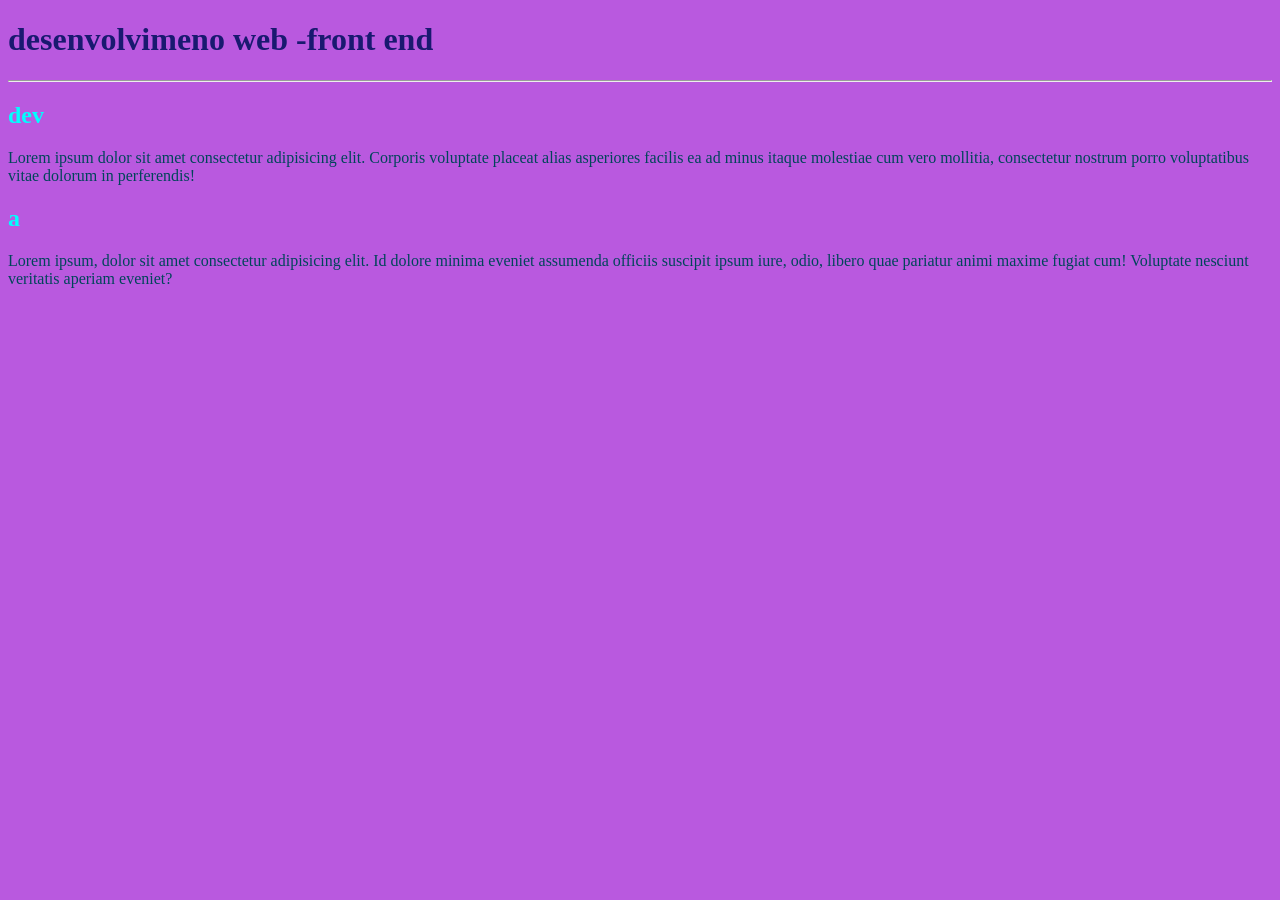
<file: index.html>
<!DOCTYPE html><!-- shit+alt+a-->
<html lang="pt-br"><!--idioma-->
<head><!-- documenos-->
    <meta charset="UTF-8">
    <meta name="viewport" content="width=device-width, initial-scale=1.0">
    <title>Document</title>
    <link rel="shortcut icon" href="favicon.ico" type="image/x-icon">
    <link rel="stylesheet" href="style.css">   
    
</head>
<body>
    <h1> desenvolvimeno web -front end </h1>
    <hr>
    <h2>dev </h2>  
    <p>
        Lorem ipsum dolor sit amet consectetur adipisicing elit. Corporis voluptate placeat alias asperiores facilis ea ad minus itaque molestiae cum vero mollitia, consectetur nostrum porro voluptatibus vitae dolorum in perferendis!
    </p>
    <h2>a</h2>
    <p>
        Lorem ipsum, dolor sit amet consectetur adipisicing elit. Id dolore minima eveniet assumenda officiis suscipit ipsum iure, odio, libero quae pariatur animi maxime fugiat cum! Voluptate nesciunt veritatis aperiam eveniet?
    
    </p>
</body>
</html>
</file>
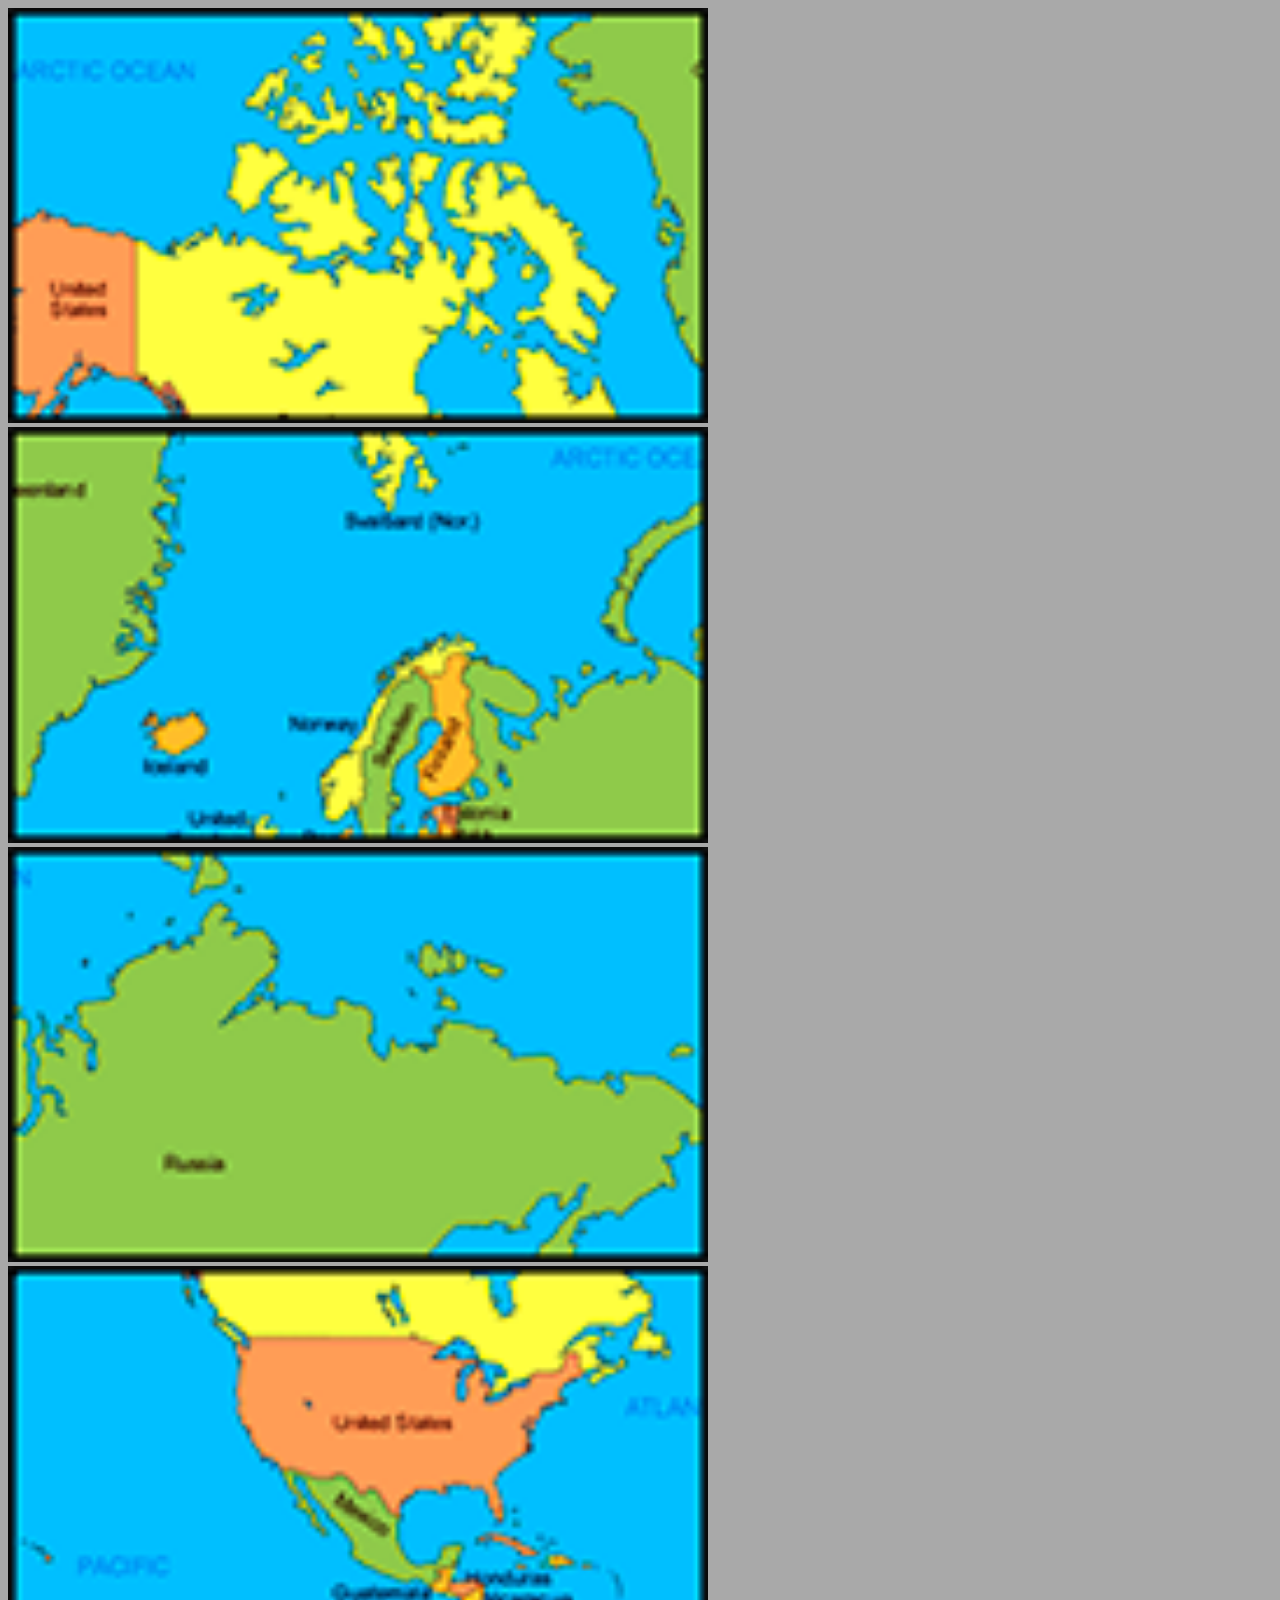
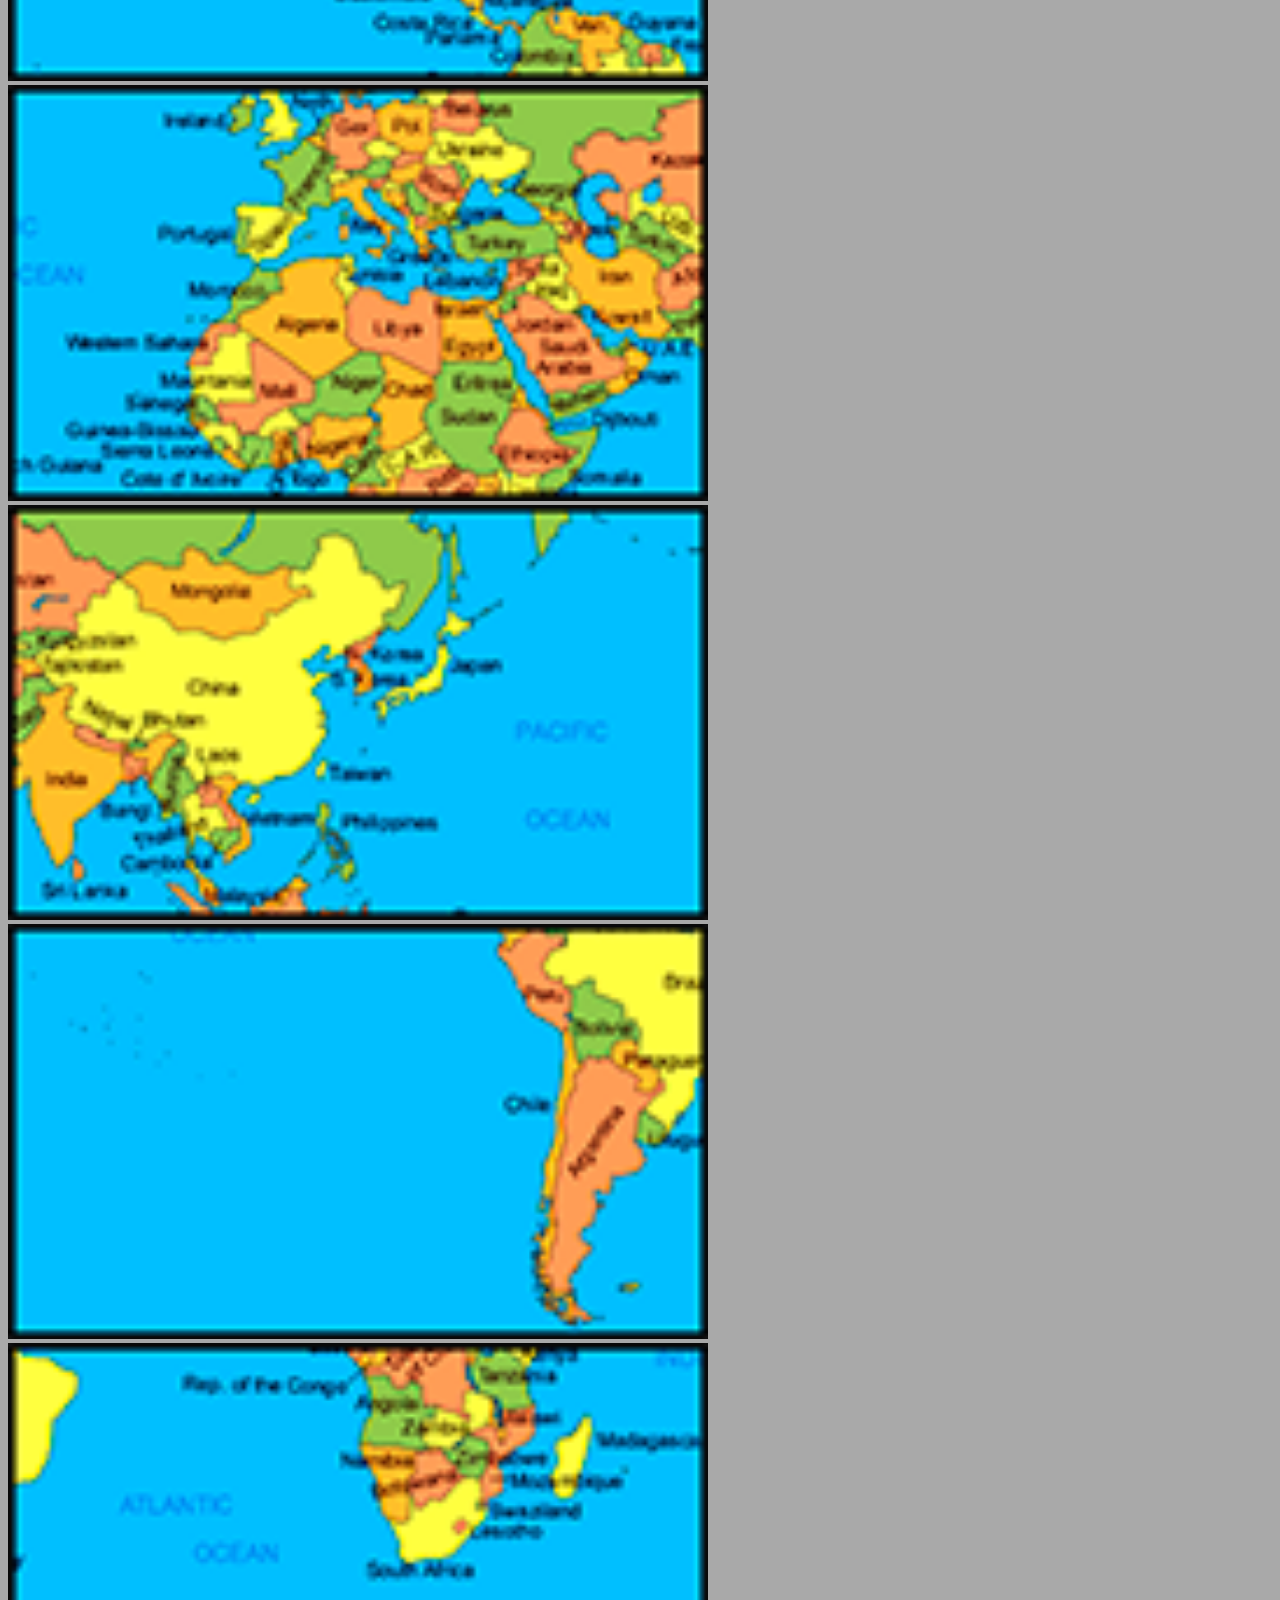
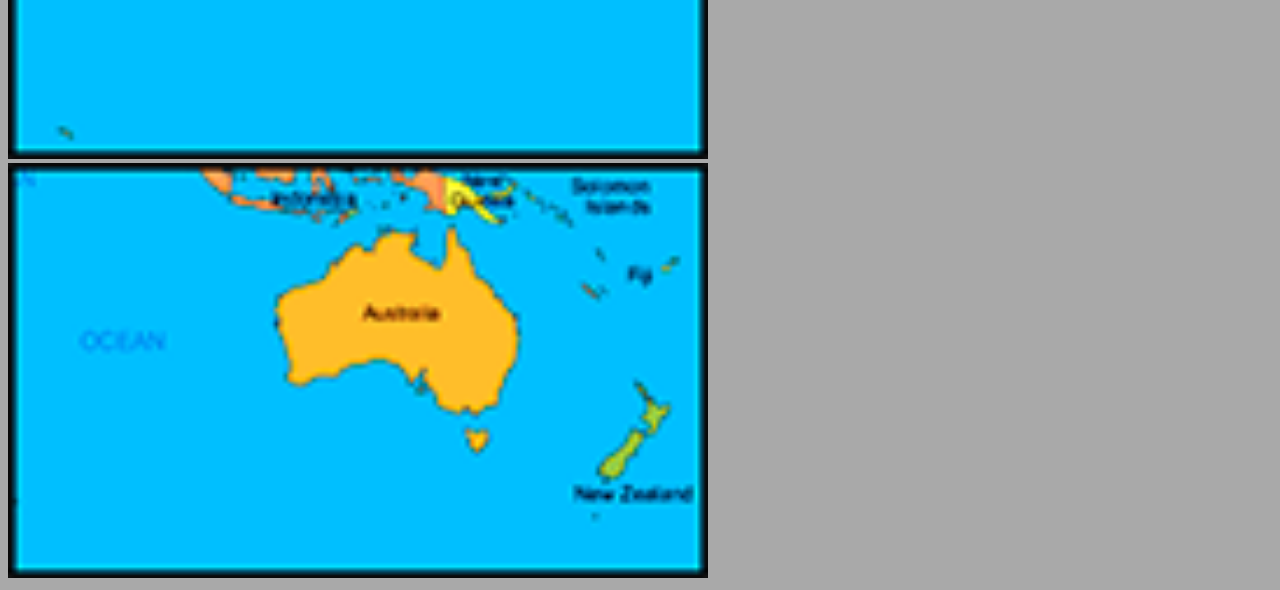
<file: exercicio_002/index.html>
<!DOCTYPE html>
<html lang="pt-Br"></html>
<head>
    <meta charset="UTF-8">
    <meta name="viewport" content="width=device-width, initial-scale=1.0">
    <title>imagem inseridas</title>
    <link rel="stylesheet" href="style.css">
</head>
<body>
    <img src="assets/imagens/mapa03.png" alt="imagem de mapa 01">
    <img src="assets/imagens/mapa07.png" alt="">
    <img src="assets/imagens/mapa05.png" alt="">
    <br>
    <img src="assets/imagens/mapa09.png" alt="">
    <img src="assets/imagens/mapa01.png" alt="">
    <img src="assets/imagens/mapa08.png" alt="">
    <br>
    <img src="assets/imagens/mapa06.png" alt="">
    <img src="assets/imagens/mapa02.png" alt="">
    <img src="assets/imagens/mapa04.png" alt="">
</body>
</html>
</file>
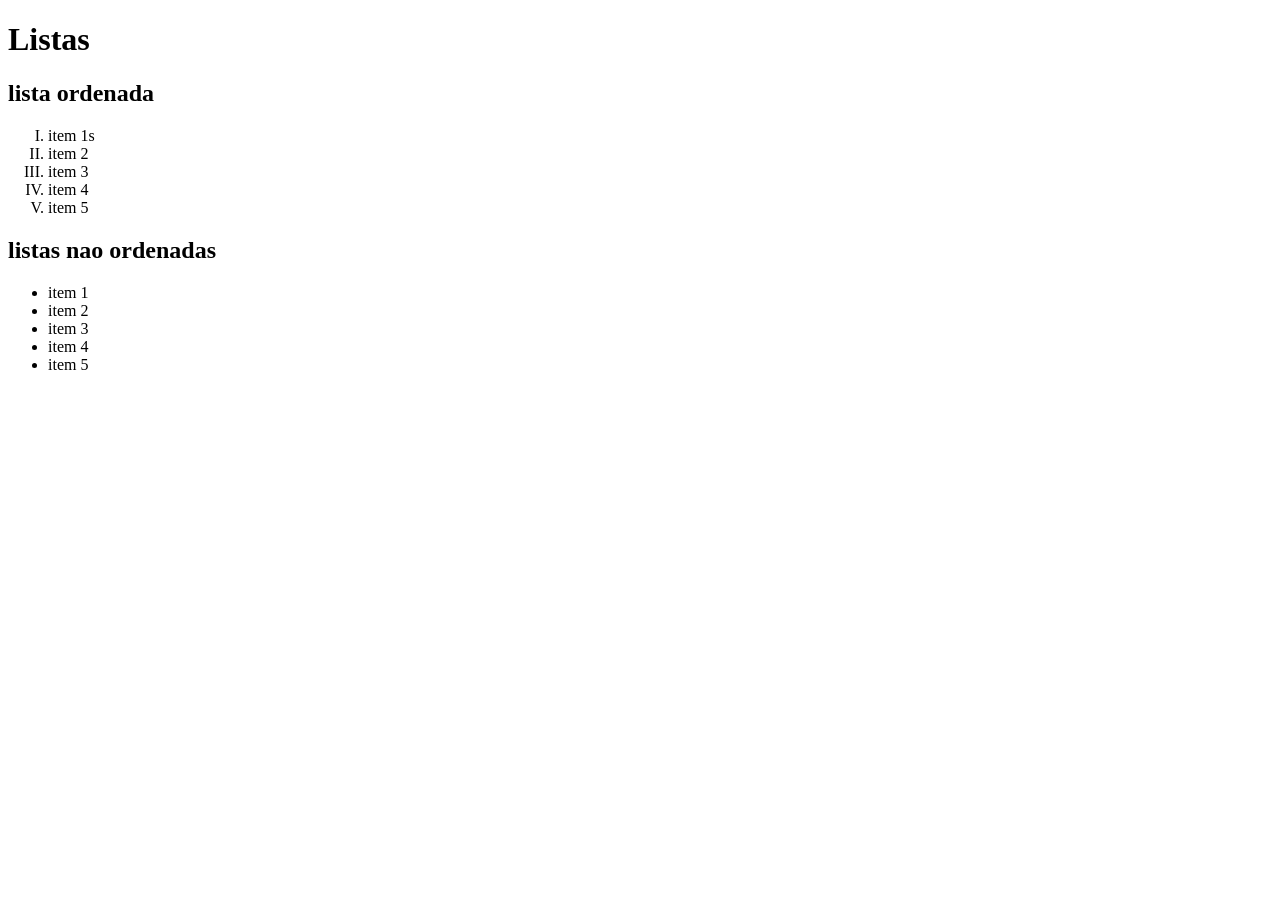
<file: exercicio_003.1/index.html>
<!DOCTYPE html>
<html lang="pt-br">
<head>
    <meta charset="UTF-8">
    <meta name="viewport" content="width=device-width, initial-scale=1.0">
    <title>Document</title>
</head>
<body>
    <h1>Listas</h1>

    <h2>lista ordenada</h2>
    <ol type="I">
        <li>item 1s</li>
        <li>item 2</li>
        <li>item 3</li>
        <li>item 4</li>
        <li>item 5</li>
    </ol>
    <h2>listas nao ordenadas</h2>
    <ul>
        <li>item 1</li>
        <li>item 2</li>
        <li>item 3</li>
        <li>item 4</li>
        <li>item 5</li>
    </ul>

</body>
</html>
</file>
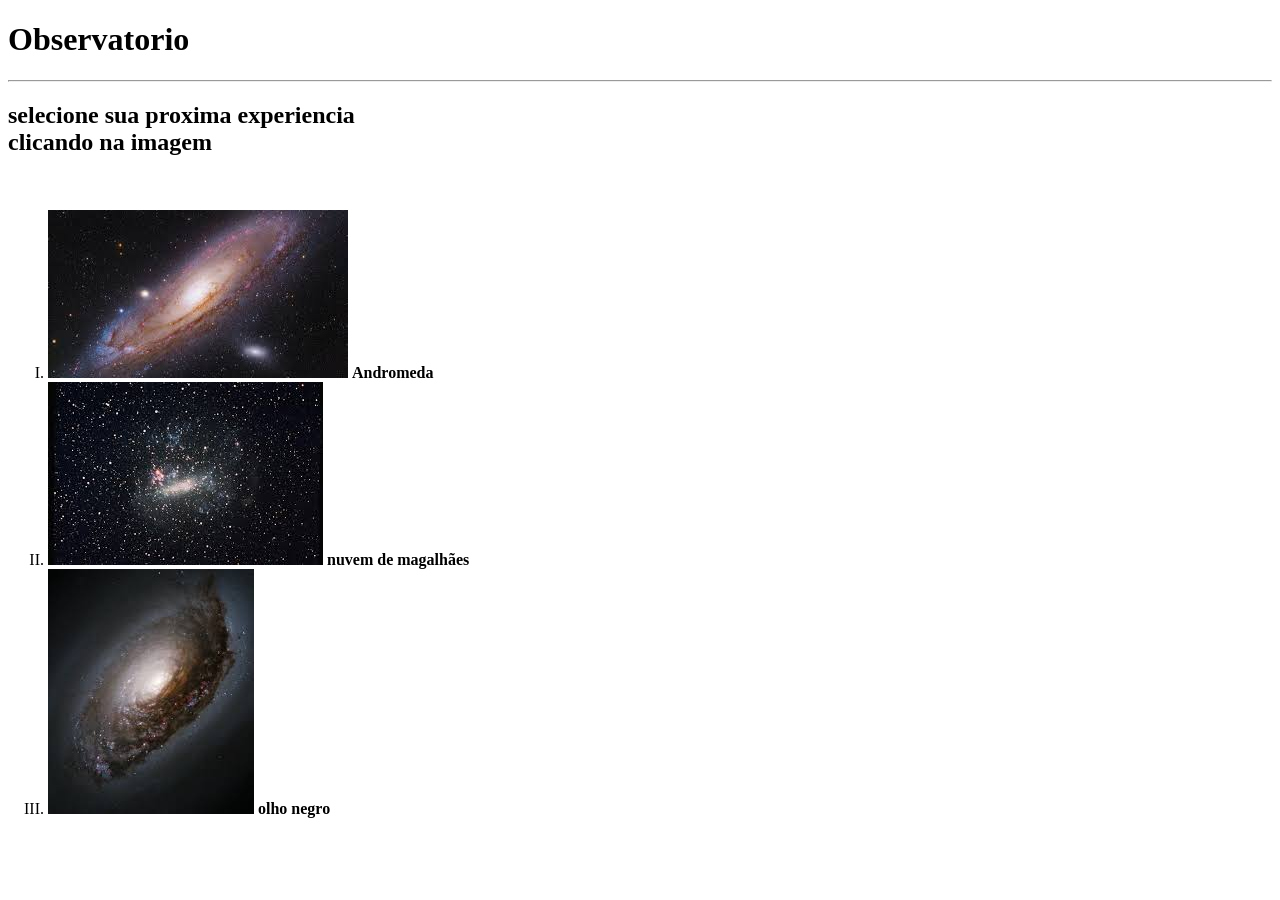
<file: exercicio_003.2/index.html>
<!DOCTYPE html>
<html lang="pt-br">
<head>
    <meta charset="UTF-8">
    <meta name="viewport" content="width=device-width, initial-scale=1.0">
    <title>andromeda</title>
</head>
<body>
    <h1>Observatorio</h1>
<hr>
    <h2> selecione sua proxima experiencia <br> clicando na imagem</h2> 
    <br>
    <ol type="I">
        <li>
             <a href="pages/andromeda.html"><img src="assets/andromeda.jpg" alt="galaxia e andromeda"></a> <strong>Andromeda</strong>

        </li>
        <li>
            <a href="pages/nuvemdemagalhaes.html"><img src="assets/nuvem de magalhaes.jpg" alt="nuvem de magalhães"></a> <Strong>nuvem de magalhães</Strong>
        </li>
        <li>
           <a href="pages/olhonegro.html"> <img src="assets/olho negro.jpg" alt="olho negro do espaço"></a> <strong> olho negro </strong>
        </li>
        </ol>

</body>
</html>
</file>
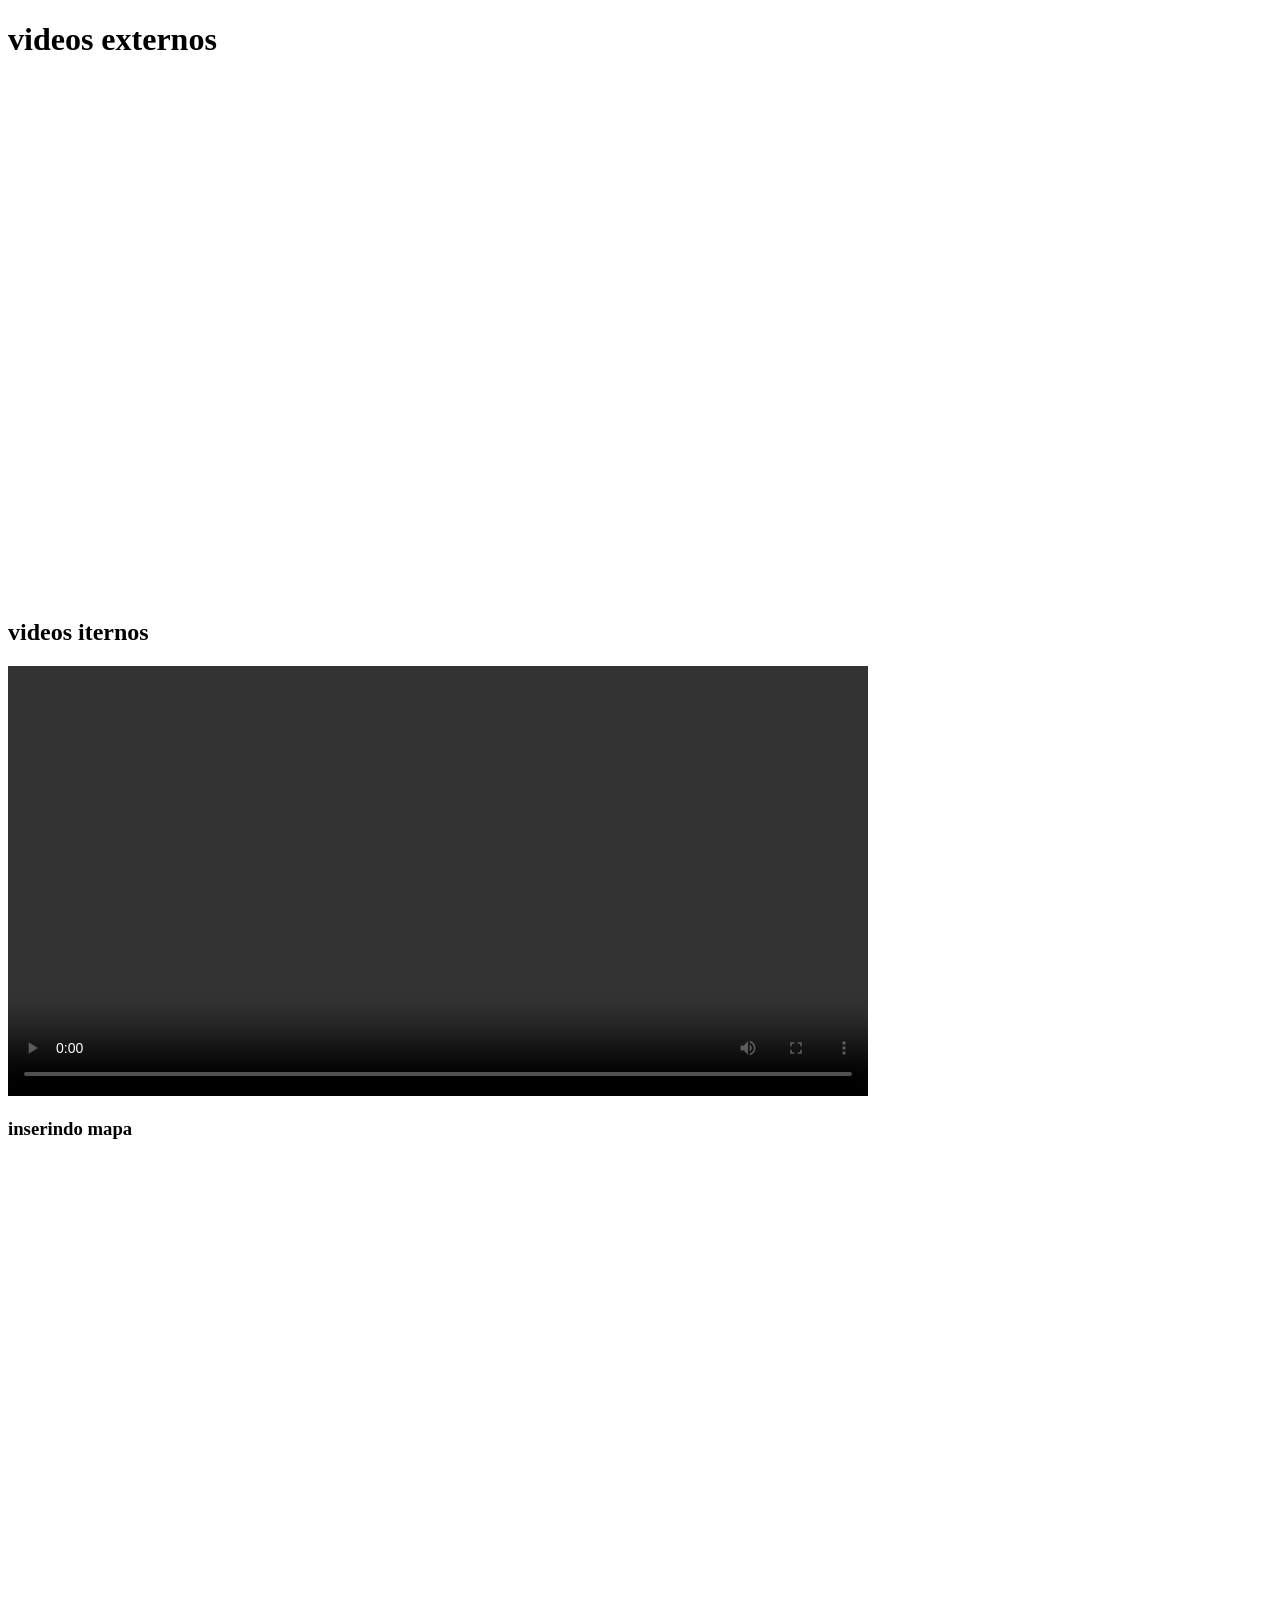
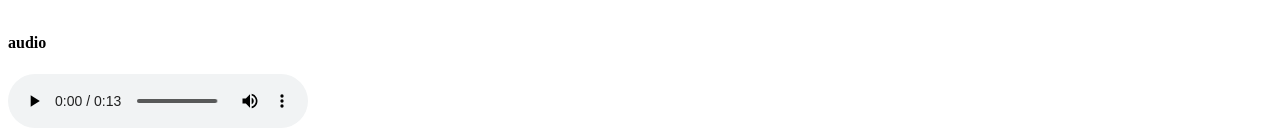
<file: exercicio_004.1/index.html>
<!-- colocando videos nessa karalha -->
 <!DOCTYPE html>
 <html lang="pt-br">
 <head>
    <meta charset="UTF-8">
    <meta name="viewport" content="width=device-width, initial-scale=1.0">
    <title>Document</title>
 </head>
 <body>
    <h1>videos externos</h1>
        <iframe width="860" height="515" src="https://www.youtube.com/embed/pHXDMe6QV-U?si=8HitZSPubhX_KT-j" title="YouTube video player" frameborder="0" allow="accelerometer; autoplay; clipboard-write; encrypted-media; gyroscope; picture-in-picture; web-share" referrerpolicy="strict-origin-when-cross-origin" allowfullscreen></iframe>
    <h2>videos iternos</h2>
        <video   controls width="860"  src="assets/videos/Davy Jones - No Finalzinho Vem Um Negocinho (Monster de Café) - Lukas A. Soares (480p, h264, youtube).mp4">
        </video>
    <h3>inserindo mapa</h3>
        <iframe src="https://www.google.com/maps/embed?pb=!1m18!1m12!1m3!1d11048.701313495738!2d-49.084117816318965!3d-11.743493005425547!2m3!1f0!2f0!3f0!3m2!1i1024!2i768!4f13.1!3m3!1m2!1s0x933e951f75e29dcf%3A0x38645837ab906545!2sSesc%20Fecom%C3%A9rao%20Senac!5e0!3m2!1spt-BR!2sbr!4v1772492151925!5m2!1spt-BR!2sbr" width="900" height="450" style="border:0;" allowfullscreen="" loading="lazy" referrerpolicy="no-referrer-when-downgrade"></iframe>

    <h4>audio</h4>
        <audio controls src="assets/audio/audio.mp3">meteoro</audio>
    


</body>
 </html>
</file>
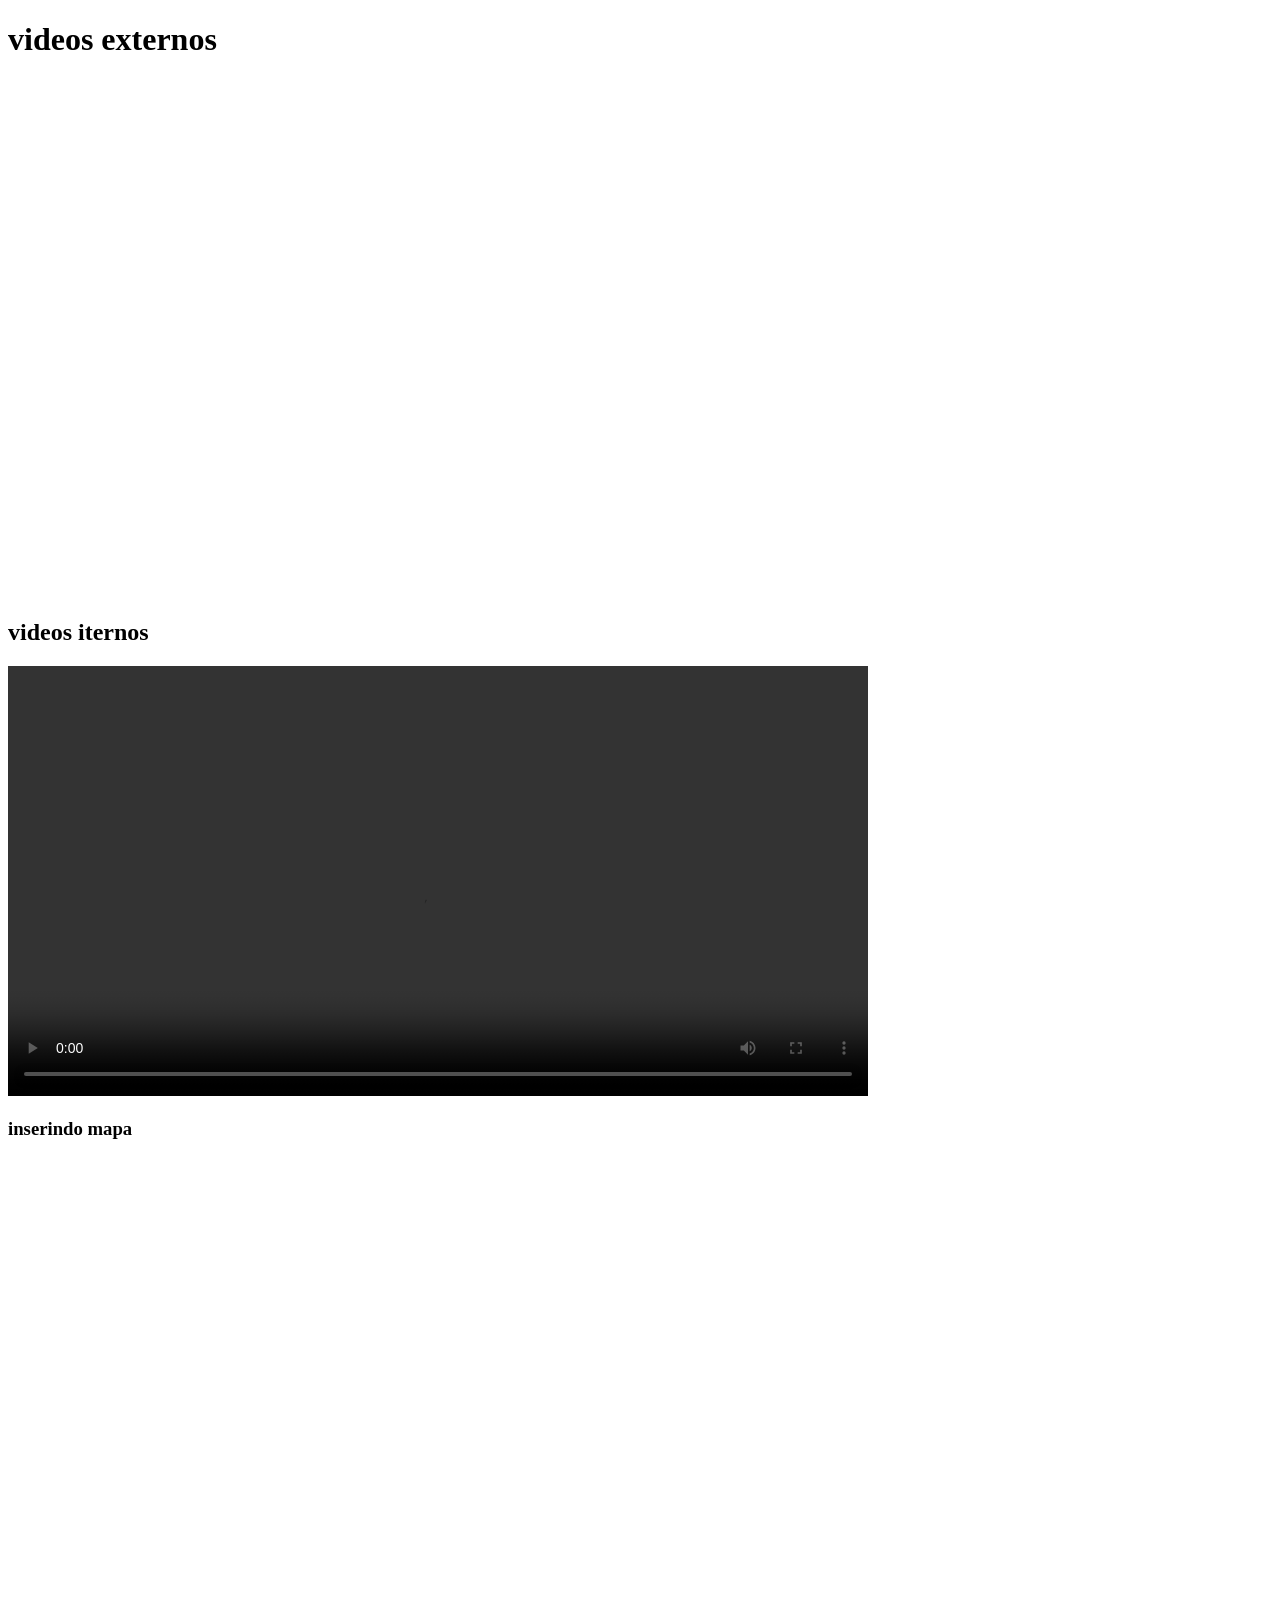
<file: exercicio_004/index.html>
<!-- colocando videos nessa karalha -->
 <!DOCTYPE html>
 <html lang="pt-br">
 <head>
    <meta charset="UTF-8">
    <meta name="viewport" content="width=device-width, initial-scale=1.0">
    <title>Document</title>
 </head>
 <body>
    <h1>videos externos</h1>
        <iframe width="860" height="515" src="https://www.youtube.com/embed/pHXDMe6QV-U?si=8HitZSPubhX_KT-j" title="YouTube video player" frameborder="0" allow="accelerometer; autoplay; clipboard-write; encrypted-media; gyroscope; picture-in-picture; web-share" referrerpolicy="strict-origin-when-cross-origin" allowfullscreen></iframe>
    <h2>videos iternos</h2>
        <video   controls width="860"  src="assets/videos/Davy Jones - No Finalzinho Vem Um Negocinho (Monster de Café) - Lukas A. Soares (480p, h264, youtube).mp4">
        </video>
    <h3>inserindo mapa</h3>
        <iframe src="https://www.google.com/maps/embed?pb=!1m18!1m12!1m3!1d11048.701313495738!2d-49.084117816318965!3d-11.743493005425547!2m3!1f0!2f0!3f0!3m2!1i1024!2i768!4f13.1!3m3!1m2!1s0x933e951f75e29dcf%3A0x38645837ab906545!2sSesc%20Fecom%C3%A9rao%20Senac!5e0!3m2!1spt-BR!2sbr!4v1772492151925!5m2!1spt-BR!2sbr" width="900" height="450" style="border:0;" allowfullscreen="" loading="lazy" referrerpolicy="no-referrer-when-downgrade"></iframe>





</body>
 </html>
</file>
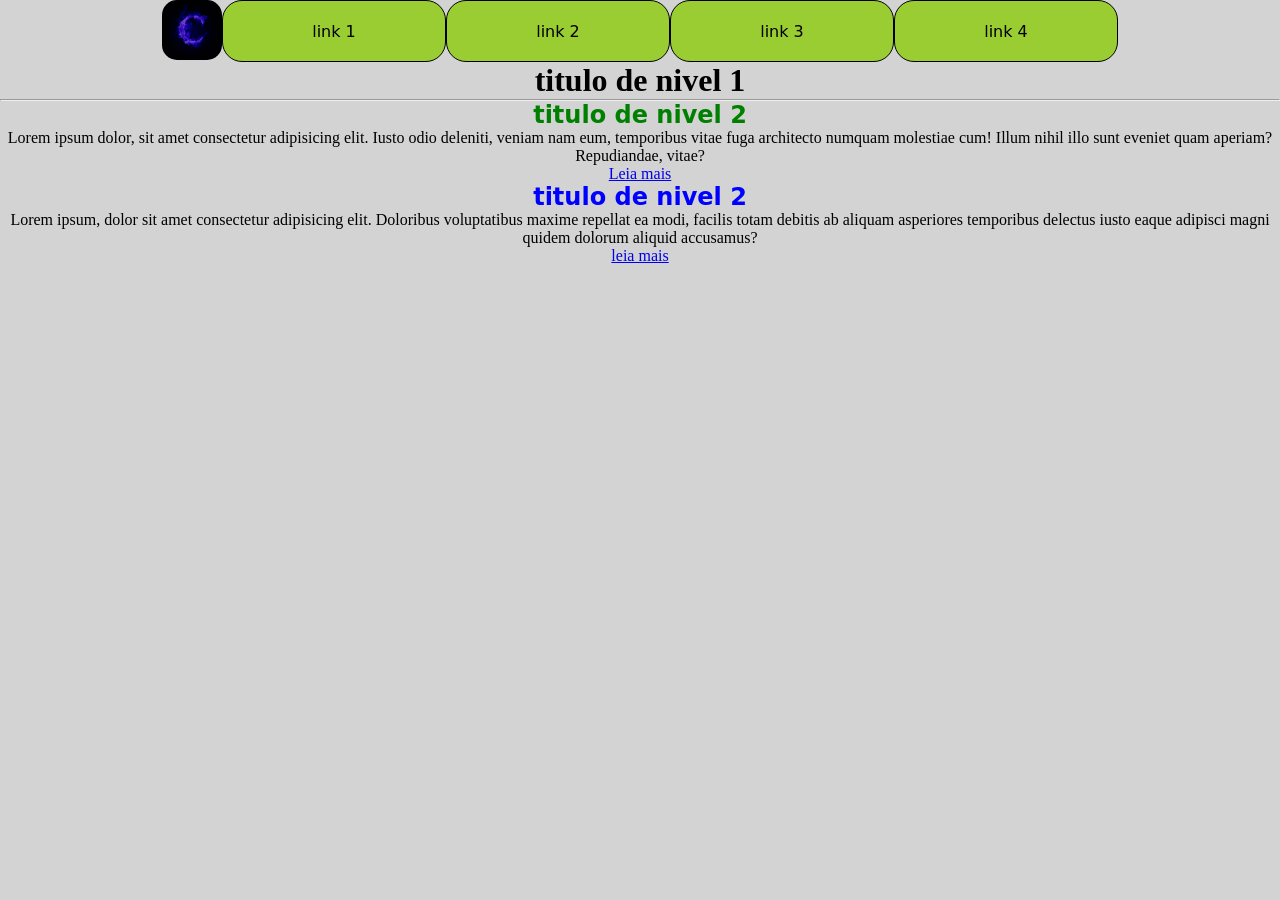
<file: exercicio_005/index.html>
<!DOCTYPE html>
<html lang="pt-br">

<head>
    <meta charset="UTF-8">
    <meta name="viewport" content="width=device-width, initial-scale=1.0">
    <title>aula 5</title>
    <link rel="stylesheet" href="style.css">
</head>

<body>
    <div id="header">
        <div id="logo">
                
        </div>
        <div id="nav">
            <a href="">link 1</a>
            <a href="">link 2</a>
            <a href="">link 3</a>
            <a href="">link 4</a>
        </div>
    </div>
    <h1>titulo de nivel 1</h1>
    <hr>
    <h2 id="saborr">titulo de nivel 2</h2>
    <p>Lorem ipsum dolor, sit amet consectetur adipisicing elit. Iusto odio deleniti, veniam nam eum, temporibus vitae
        fuga architecto numquam molestiae cum! Illum nihil illo sunt eveniet quam aperiam? Repudiandae, vitae?</p>
    <a href="#">Leia mais</a>
    <h2 class="energetico">titulo de nivel 2</h2>
    <p>Lorem ipsum, dolor sit amet consectetur adipisicing elit. Doloribus voluptatibus maxime repellat ea modi, facilis
        totam debitis ab aliquam asperiores temporibus delectus iusto eaque adipisci magni quidem dolorum aliquid
        accusamus?</p>
    <a href="#">leia mais</a>
</body>

</html>
</file>
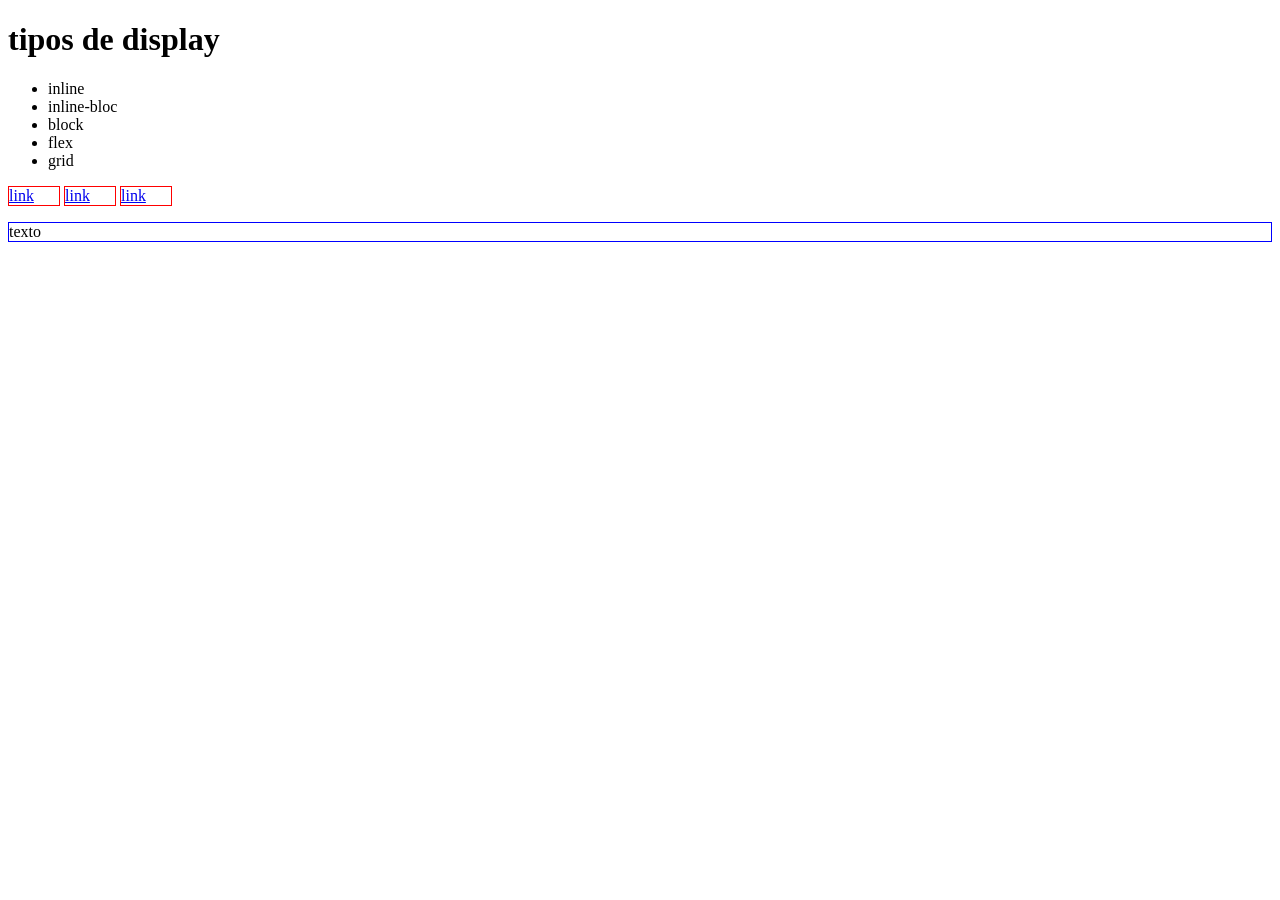
<file: exercicio_004.2/display.html>
<!DOCTYPE html>
<html lang="pt-br">
<head>
    <meta charset="UTF-8">
    <meta name="viewport" content="width=device-width, initial-scale=1.0">
    <title>display</title>
    <style>
        a {
            border: 1px solid red;
            display: inline-block;
            width: 50px
            
            
        }
        p{
            border: 1px solid blue;
        }
    </style>
</head>
<body>
    <h1> tipos de display</h1>
    <ul>
        <li>inline</li>
        <li>inline-bloc</li>
        <li>block</li>
        <li>flex</li>
        <li>grid</li>
    </ul>

    <a href="#">link</a>
    <a href="#">link</a>
    <a href="#">link</a>
    <p>texto</p>
</body>
</html>
</file>
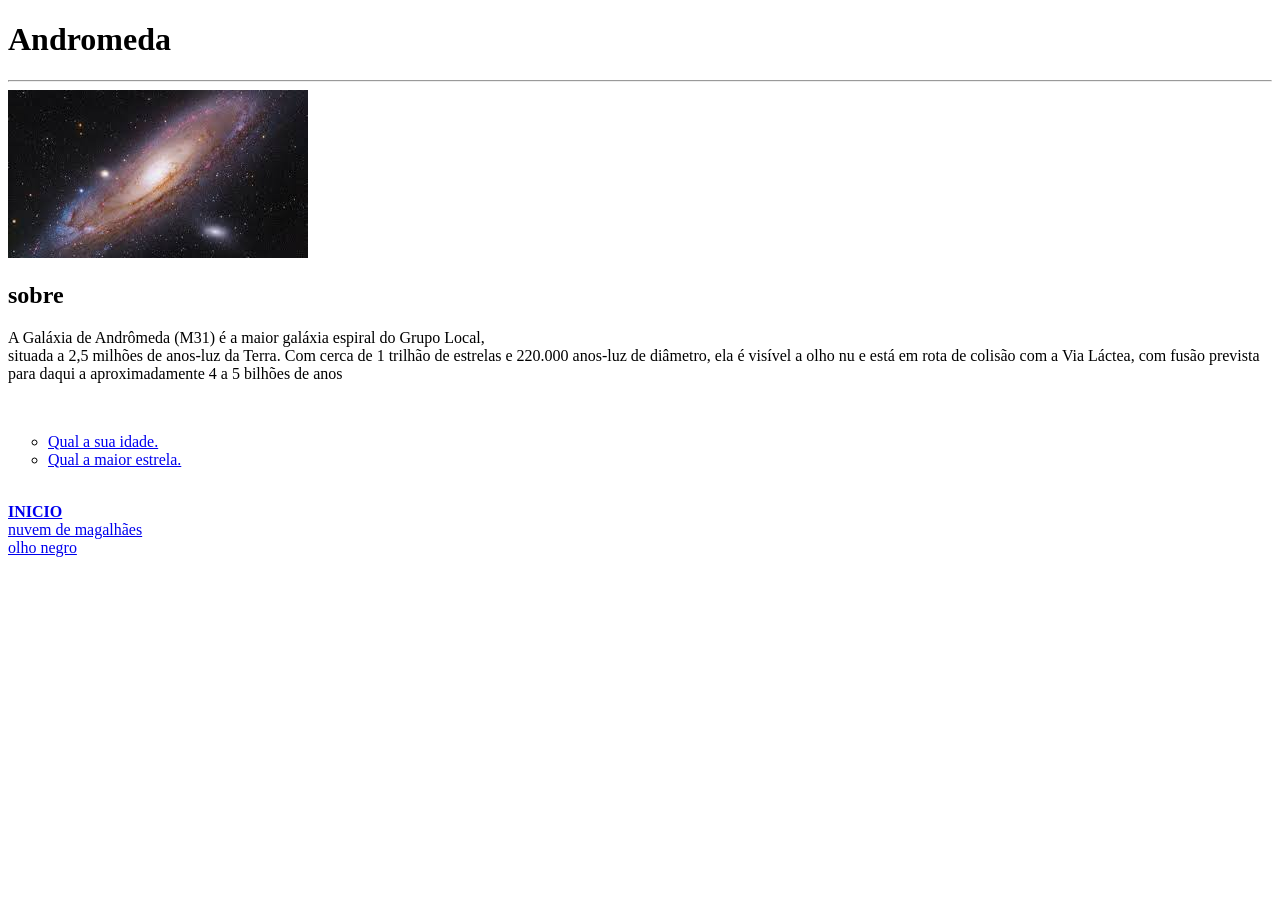
<file: exercicio_003.2/pages/andromeda.html>
<!DOCTYPE html>
<html lang="pt-br">
<head>
    <meta charset="UTF-8">
    <meta name="viewport" content="width=device-width, initial-scale=1.0">
    <title>Andromeda</title>
</head>
<body>
    <h1>Andromeda</h1>
    <hr>
    <img src="../assets/andromeda.jpg" alt="galaxia de andromeda">
    <h2>sobre</h2>
    <p>A Galáxia de Andrômeda (M31) é a maior galáxia espiral do Grupo Local,<br> situada a 2,5 milhões de anos-luz da Terra. Com cerca de 1 trilhão de estrelas e 220.000 anos-luz de diâmetro, ela é visível a olho nu e está em rota de colisão com a Via Láctea, com fusão prevista para daqui a aproximadamente 4 a 5 bilhões de anos</p>
    <br>
    <ul type="circle">
        <li>
            <a target="_blank" href="https://www.google.com/search?q=idade+de+andromeda&rlz=1C1GCEA_enBR1203BR1203&oq=idade+de+andromeda&gs_lcrp=EgZjaHJvbWUyCggAEEUYFhgeGDkyCAgBEAAYFhgeMggIAhAAGBYYHjIICAMQABgWGB4yCggEEAAYgAQYogQyCggFEAAYgAQYogQyCggGEAAYgAQYogTSAQg0NzAyajBqN6gCALACAA&sourceid=chrome&ie=UTF-8">Qual a sua idade.</a>
        </li>
        <li>
            <a target="_blank" href="https://www.google.com/search?q=qual+a+maior+estrela+de+andromeda&rlz=1C1GCEA_enBR1203BR1203&oq=qual+a+maior+estrela+de+andromeda&gs_lcrp=EgZjaHJvbWUyCQgAEEUYORiABDIKCAEQABiABBiiBDIKCAIQABiABBiiBDIKCAMQABiABBiiBDIKCAQQABiABBiiBDIKCAUQABiABBiiBNIBCTE1MzQzajBqN6gCALACAA&sourceid=chrome&ie=UTF-8">Qual a maior estrela.</a>
        </li>
    </ul>
    <br>
    
    <a href="../index.html"><strong>INICIO</strong></a>
    <br>
    <a href="nuvemdemagalhaes.html">nuvem de magalhães</a>
    <br>
    <a href="olhonegro.html">olho negro</a>

</body>
</html>
</file>
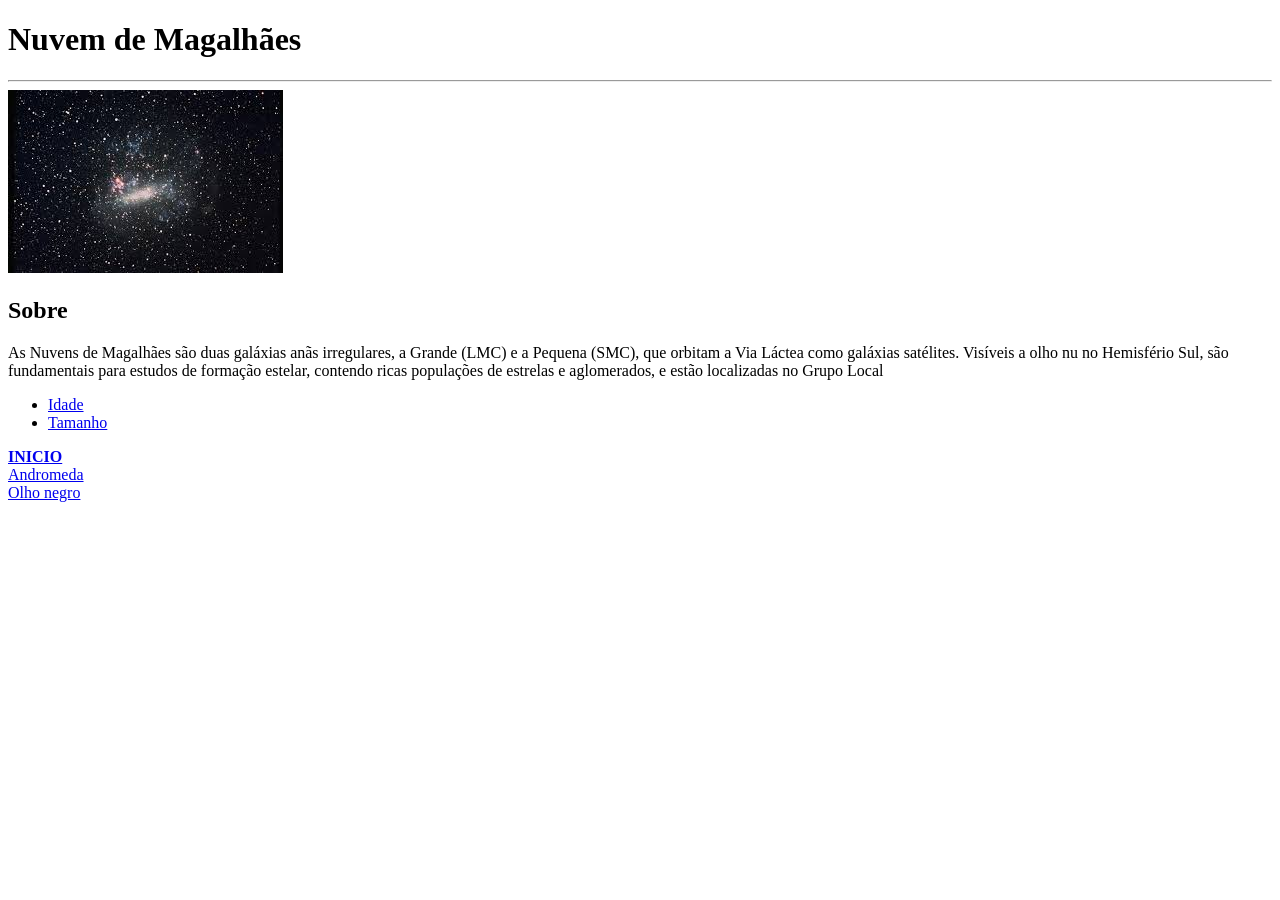
<file: exercicio_003.2/pages/nuvemdemagalhaes.html>
<!DOCTYPE html>
<html lang="pt-brs">
<head>
    <meta charset="UTF-8">
    <meta name="viewport" content="width=
    , initial-scale=1.0">
    <title>Document</title>
</head>
<body>
    <h1>
        Nuvem de Magalhães
    </h1>
<hr>
    <img src="../assets/nuvem de magalhaes.jpg" alt="Nuvem de magalhães">
    <h2>
        Sobre
    </h2>
    <p>
        As Nuvens de Magalhães são duas galáxias anãs irregulares, a Grande (LMC) e a Pequena (SMC), que orbitam a Via Láctea como galáxias satélites. Visíveis a olho nu no Hemisfério Sul, são fundamentais para estudos de formação estelar, contendo ricas populações de estrelas e aglomerados, e estão localizadas no Grupo Local
    </p>
    <ul>
        <li>
            <a target="_blank" href="https://www.google.com/search?q=idade+nuvem+de+magalh%C3%A3es&sca_esv=9be18ee3e64d646c&rlz=1C1GCEA_enBR1203BR1203&ei=UOSgaaD_Kfbd1sQP_eLfoQQ&biw=638&bih=944&oq=idade+nuvem+d&gs_lp=[base64]&sclient=gws-wiz-serp">Idade</a>
        </li>
        <li>
            <a target="_blank" href="https://www.google.com/search?q=tamanho+nuvem+de+magalh%C3%A3es&rlz=1C1GCEA_enBR1203BR1203&sca_esv=9be18ee3e64d646c&biw=638&bih=944&ei=DuWgaYWUCrHM1sQPjIzR2Qs&ved=0ahUKEwiF0-34tPiSAxUxppUCHQxGNLsQ4dUDCBE&uact=5&oq=tamanho+nuvem+de+magalh%C3%A3es&gs_lp=[base64]&sclient=gws-wiz-serp">Tamanho</a>
        </li>
    </ul>
    <a href="../index.html"><strong>INICIO</strong></a>
    <br>
    <a href="andromeda.html">Andromeda</a>
    <br>
    <a href="olhonegro.html">Olho negro</a>
</body>
</html>
</file>
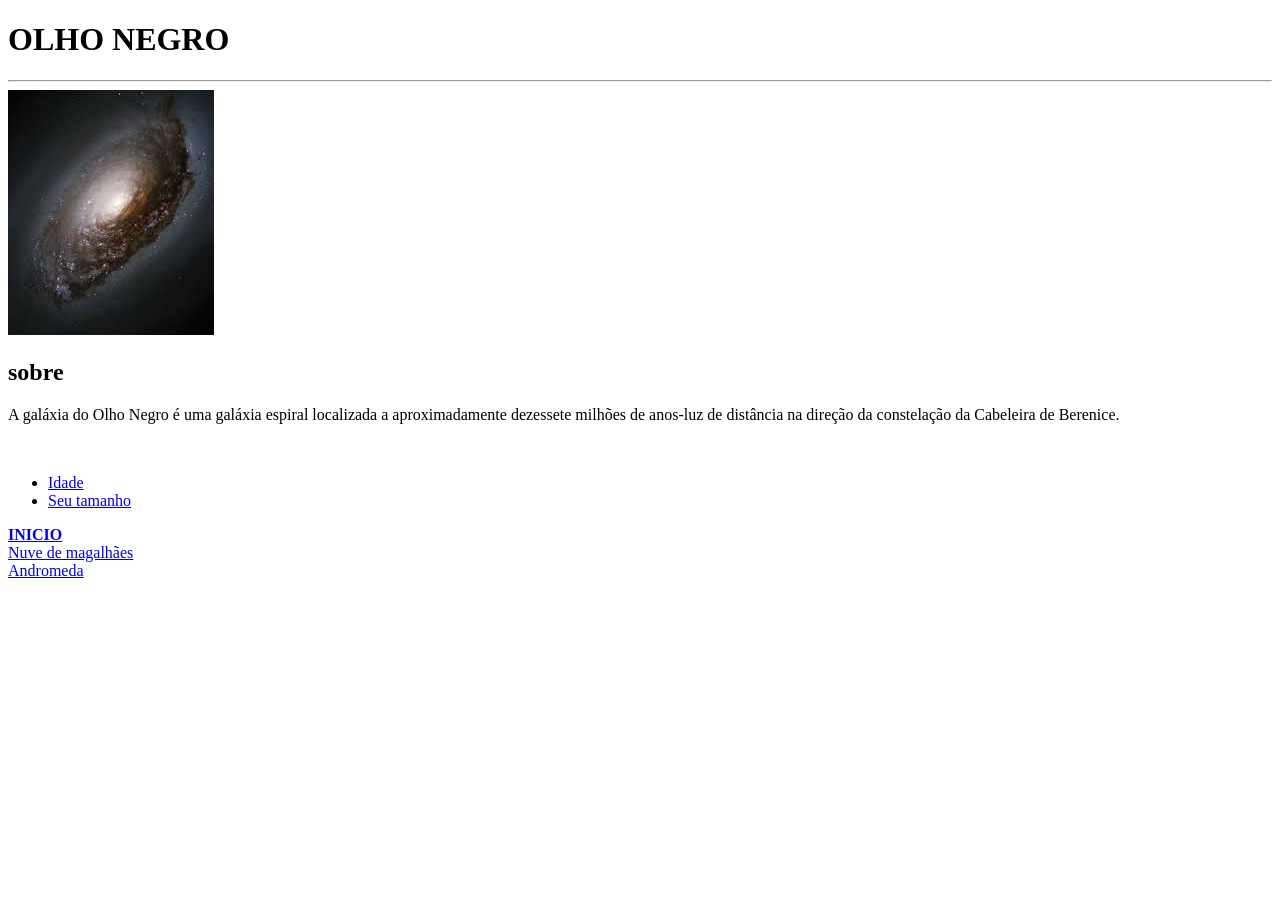
<file: exercicio_003.2/pages/olhonegro.html>
<!DOCTYPE html>
<html lang="pt-br">
<head>
    <meta charset="UTF-8">
    <meta name="viewport" content="width=device-width, initial-scale=1.0">
    <title>olho negro</title>
</head>
<body>
    <h1>OLHO NEGRO</h1>
    <hr>
    <img src="../assets/olho negro.jpg" alt="olho negro ">
    <h2>sobre</h2>
    <p>A galáxia do Olho Negro é uma galáxia espiral localizada a aproximadamente dezessete milhões de anos-luz de distância na direção da constelação da Cabeleira de Berenice.</p>
<br>
<ul>
    <li>
        <a target="_blank" href="https://www.google.com/search?q=olho+negro+gal%C3%A1xia+idade&sca_esv=a36b70f2ee78bb4e&rlz=1C1GCEA_enBR1203BR1203&ei=E-KgaYjlCsHQ1sQP_5-a6AU&biw=638&bih=944&ved=0ahUKEwjIuoSNsviSAxVBqJUCHf-PBl0Q4dUDCBE&uact=5&oq=olho+negro+gal%C3%A1xia+idade&gs_lp=[base64]&sclient=gws-wiz-serp">Idade</a>
    </li>
    <li>
        <a target="_blank" href="https://www.google.com/search?q=olho+negro+gal%C3%A1xia+&sca_esv=a36b70f2ee78bb4e&rlz=1C1GCEA_enBR1203BR1203&biw=638&bih=944&ei=aeKgacetKKD31sQP7KqZ6Ac&ved=0ahUKEwiHhqO2sviSAxWgu5UCHWxVBn0Q4dUDCBE&uact=5&oq=olho+negro+gal%C3%A1xia+&gs_lp=Egxnd3Mtd2l6LXNlcnAiFG9saG8gbmVncm8gZ2Fsw6F4aWEgSDhQAFgAcAB4AZABAJgBAKABAKoBALgBA8gBAPgBAZgCAKACAJgDAJIHAKAHALIHALgHAMIHAMgHAIAIAA&sclient=gws-wiz-serp">Seu tamanho</a>
    </li>
</ul>

<a href="../index.html"><strong>INICIO</strong></a> 
<br>
<a href="nuvemdemagalhaes.html">Nuve de magalhães</a>
<br>
<a href="andromeda.html">Andromeda</a>


</body>
</html>
</file>
<file: style.css>
body {
background-color: rgb(185, 89, 223);
}
h1 {

    color: midnightblue
}
h2 {
color: cyan
}
p {
color: rgb(0, 69, 90)
}
</file>
<file: exercicio_002/style.css>
img {
    width: 700px; 
}
body { 
    background-color: darkgray;
    padding: 0%;   
}
</file>
<file: exercicio_005/style.css>
h2{
    color: blue;
    font-family: system-ui, -apple-system, BlinkMacSystemFont, 'Segoe UI', Roboto, Oxygen, Ubuntu, Cantarell, 'Open Sans', 'Helvetica Neue', sans-serif;
    font-weight: bold;

}

#saborr{
    color: green;    
}

.energetico{

}
* {
    margin: 0;
    padding: 0;
    /*  border: 1px solid blue;  */
    text-align: center;
    
}
#nav{

    width: 70%;
    display: flex;
    justify-content: space-between;
    padding: 50;
    align-items: center;
    border-radius: 
    
}
#header{
    color: chartreuse;
    text-align: center;
    display: flex;
    justify-content: center;
        

}
#logo {
    width: 60px;
    height: 60px;
    background: url(assets/fotos/ice.jpg) no-repeat center/cover;
    border-radius: 25%;
    
    
    
}
body{
    background-color: lightgray;
}


#nav a{
    text-decoration: none;
    color: black;
    background-color: yellowgreen;
    font-family: system-ui, -apple-system, BlinkMacSystemFont, 'Segoe UI', Roboto, Oxygen, Ubuntu, Cantarell, 'Open Sans', 'Helvetica Neue', sans-serif;
    height: ;
    width: 25%;
    height: 60px;
    display: flex;
    justify-content: center;
    align-items: center;
    border-radius: 20px;
    border: 1px solid black;
    
}
#nav a:hover{
    background-color: green;
    color: white;
    transition: 0.5s;
}
</file>
